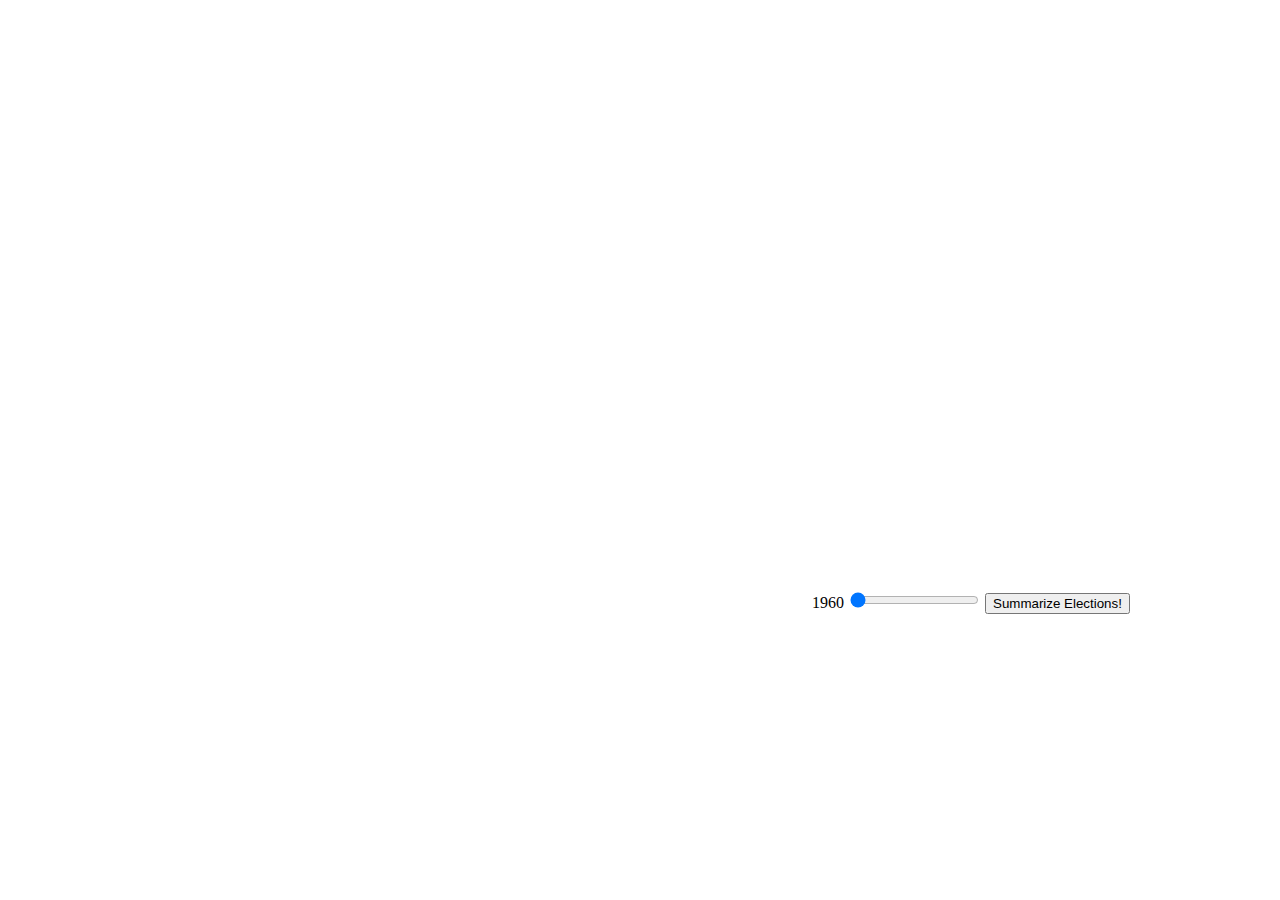
<file: Final Project/index.html>
<!DOCTYPE html>
<meta charset="utf-8">
<style>

.links line {
  stroke: #999;
  stroke-opacity: 1;
}

.nodes circle {
  stroke: #fff;
  stroke-width: 1.5px;
}

text {
  font-family: sans-serif;
  font-size: 10px;
}

</style>
<svg width="800" height="600"></svg>
<script src="https://d3js.org/d3.v4.min.js"></script>
<label id="labelYear">1960</label>
<input type="range" id="year" min="1960" max="2020" step="4" value="1960" oninput="update()">
<button onclick="summarize()">Summarize Elections!</button>
<script>
    // set the dimensions and margins of the graph
            
    // append the svg object to the body of the page
    // append a 'group' element to 'svg'
    // moves the 'group' element to the top left margin
    var svg = d3.select("body").append("svg")
        .attr("width", 800)
        .attr("height", 600);

        var color = d3.scaleQuantize()
 .range(["hsla(240, 50%, 50%, 1)", "hsla(192, 50%, 50%, 1)", "hsla(144, 50%, 50%, 1)", "hsla(96, 50%, 50%, 1)", "hsla(48, 50%, 50%, 1)", "hsla(0, 50%, 50%, 1)"]);


    var width = 800;
    var height = 600;

    var projection = d3.geoAlbersUsa()
    .translate([width/2, height/2])
    .scale(1000, 1000);

    var path = d3.geoPath()
    .projection(projection);


    //Load in GeoJSON data
    /* d3.json("us_states.json", function(json) {
    //Bind data and create one path per GeoJSON feature
    svg.selectAll("path")
    .data(json.features)
    .enter()
    .append("path")
    .style("fill", function(){ return "rgb(0, 128, 255)"})
    .attr("d", path);
    }); */


  var data = [];
    
  var year = 1960;

	var formatDecimals = d3.format(".3");  //e.g. converts 1.23456 to "1.23"

  var map = svg.append("g")
						.attr("id", "map")

    function summarize() {
      var count = 0;

      d3.json("us_states.json", function(json) {
            
        for(var j = 0; j < json.features.length; j++) {
                var jsonState = json.features[j].properties.name;

                json.features[j].properties.Rep = 0;
                json.features[j].properties.Dem = 0;
                json.features[j].properties.Ind = 0;
            }

            for(n = 1960; n < 2020; n+=4) {
              count ++;
              var dat = data[n];
              for(i = 0; i < dat.length; i++) {
                
                var dataState = dat[i].Name;
                var dataGOP = dat[i].GOP;
                var dataDNC = dat[i].DNC;
                var dataOTR = Number(dat[i].Other);

                

                for(var j = 0; j < json.features.length; j++) {
                      var jsonState = json.features[j].properties.name;

                      if(dataState == jsonState) {
                          json.features[j].properties.Rep += Number(dataGOP);
                          json.features[j].properties.Dem += Number(dataDNC);
                          json.features[j].properties.Ind += Number(dataOTR);

                          

                          break;
                      }
                  }
              }
            }

            for(var j = 0; j < json.features.length; j++) {
                var jsonState = json.features[j].properties.name;

                json.features[j].properties.Rep /= 16;
                json.features[j].properties.Dem /= 16;
                json.features[j].properties.Ind /= 16;
            }

            map.selectAll("path")
            .data(json.features)
            .transition()
            .duration(500)
            .attr("d", path)
            .style("fill", function(d) {
            //Get data value
            //console.log(d.properties.Rep);
            var value = `rgb(${d.properties.Rep * 128}, ${d.properties.Ind * 128}, ${d.properties.Dem * 128})`;
            //console.log(value);
            if (value) {
            //If value exists…
            return value;
            } else {
            //If value is undefined…
            return "#ccc";
            }
            });


        })

        document.getElementById("labelYear").innerHTML = "Summarize";
    }

    function update() {
      year = Number(document.getElementById("year").value);
      
      d3.json("us_states.json", function(json) {
            var dat = data[year];
            for(i = 0; i < dat.length; i++) {
              //console.log(i)
              var dataState = dat[i].Name;
              var dataGOP = dat[i].GOP;
              var dataDNC = dat[i].DNC;
              var dataOTR = Number(dat[i].Other);

              //console.log(dataState)

              for(var j = 0; j < json.features.length; j++) {
                    var jsonState = json.features[j].properties.name;

                    if(dataState == jsonState) {
                        json.features[j].properties.Rep = Number(dataGOP);
                        json.features[j].properties.Dem = Number(dataDNC);
                        json.features[j].properties.Ind = Number(dataOTR);

                        //console.log(json.features[j].properties)

                        break;
                    }
                }
            }      

            map.selectAll("path")
            .data(json.features)
            .transition()
            .duration(500)
            .attr("d", path)
            .style("fill", function(d) {
            //Get data value
            //console.log(d.properties.Rep);
            var value = `rgb(${d.properties.Rep * 128}, 0, ${d.properties.Dem * 128})`;
            if(d.properties.Rep == 0 && d.properties.Dem == 0) {
              value = `rgb(0, 128, 0)`
            }
            //console.log(value);
            if (value) {
            //If value exists…
            return value;
            } else {
            //If value is undefined…
            return "#ccc";
            }
            });


        })


        document.getElementById("labelYear").innerHTML = ("Year: " + year);
    }

    d3.json("election_data_us.json", function(json) {
      for(i = 0; i < json.nodes.length; i++) {
        var jsonyear = Number(json.nodes[i].year);
        var jsonresults = json.nodes[i].results;
        data[jsonyear] = [];
        for(j = 0; j < jsonresults.length; j++) {
          var statename = jsonresults[j].state;
          var gop = Math.sign(Number(jsonresults[j].GOP));
          var dnc = Math.sign(Number(jsonresults[j].DNC));
          var other = Math.sign(Number(jsonresults[j].Other));

          data[jsonyear][j] = {Name: statename, DNC: dnc, GOP: gop, Other: other};

          //console.log(data[jsonyear][j])
        }
      }
    });



        d3.json("us_states.json", function(json) {
            var dat = data[year];
            for(i = 0; i < dat.length; i++) {
              var dataState = dat[i].Name;
              var dataGOP = dat[i].GOP;
              var dataDNC = dat[i].DNC;
              var dataOTR = Number(dat[i].Other);


              for(var j = 0; j < json.features.length; j++) {
                    var jsonState = json.features[j].properties.name;

                    if(dataState == jsonState) {
                        json.features[j].properties.Rep = Number(dataGOP);
                        json.features[j].properties.Dem = Number(dataDNC);
                        json.features[j].properties.Ind = Number(dataOTR);

                        

                        break;
                    }
                }
            }

            

            map.selectAll("path")
            .data(json.features)
            .enter()
            .append("path")
            .attr("d", path)
            .style("fill", function(d) {
            //Get data value
            var value = `rgb(${d.properties.Rep * 128}, ${d.properties.Ind * 128}, ${d.properties.Dem * 128})`;
            if (value) {
            //If value exists…
            return value;
            } else {
            //If value is undefined…
            return "#ccc";
            }
            });



        })
    

</script>
</file>
